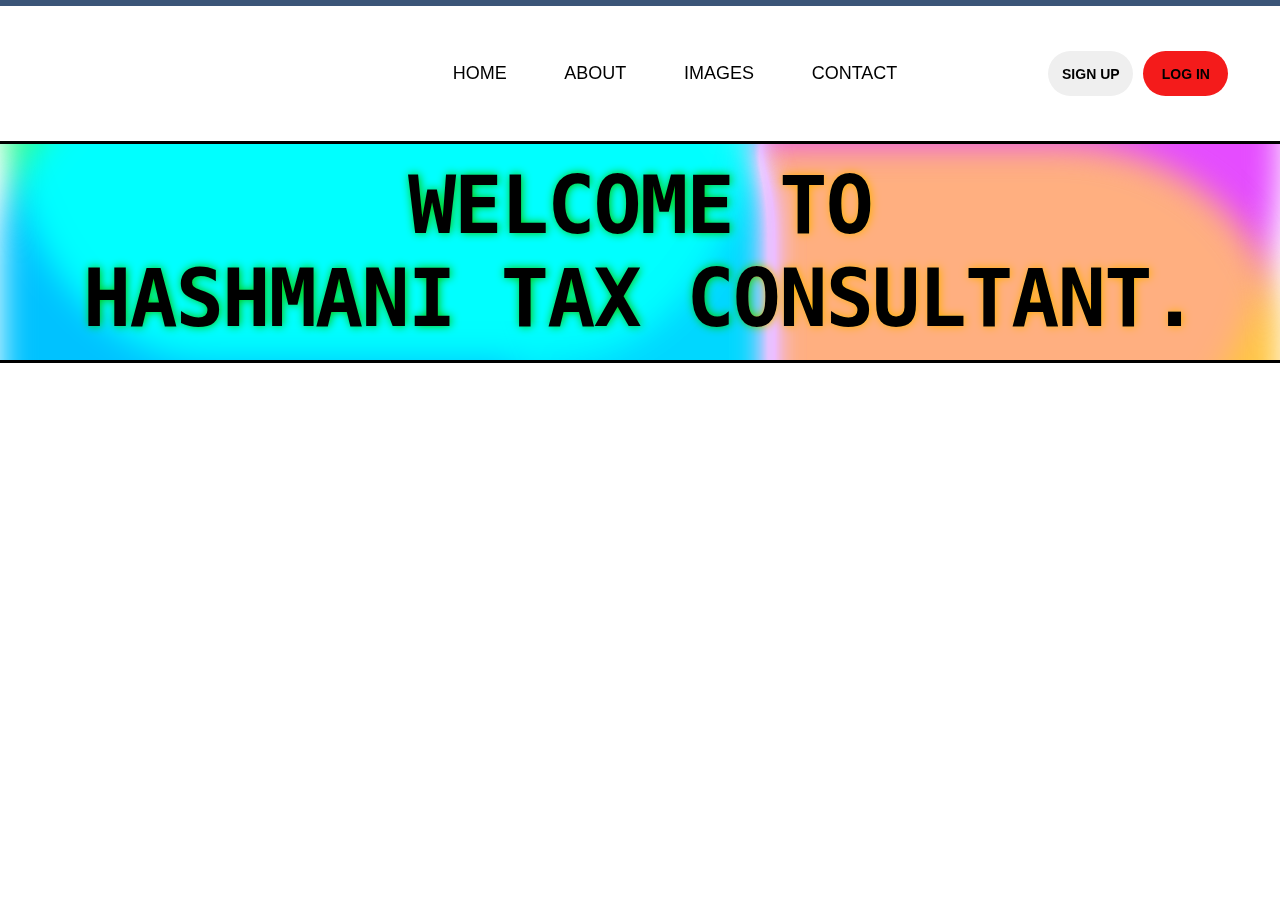
<file: Hashmani Tax Consultant/index.html>
<!DOCTYPE html>
<html lang="en">

<head>
    <meta charset="UTF-8">
    <meta name="viewport" content="width=device-width, initial-scale=1.0">
    <link rel="icon" href="images/logo/htc.png" type="image/png">
    <title>HASHMANI TAX CONSULTANT</title>
    <link rel="stylesheet" href="css/style.css">
    <link rel="stylesheet" href="css/responsive.css">
</head>

<body>
    <!-- Section 1 Navbar-->

    <!-- Start -->
    <div id="navbar">
        <div class="nav-bg">
            <div class="logo">
                <!-- <img src="images/logo/logo.png" alt="logo"> -->
            </div>
            <div class="links">
                <ul>
                    <li><a href="/home">HOME</a></li>
                    <li><a href="files/about.html">ABOUT</a></li>
                    <li><a href="files/images.html">IMAGES</a></li>
                    <li><a href="files/contact.html">CONTACT</a></li>
                </ul>
            </div>
            <div class="btns">
                <button type="submit" class="bnt-1">SIGN UP</button>
                <button type="submit" class="btn-2">LOG IN</button>
            </div>
        </div>
    </div>
    <!-- End -->

    <!-- Section 2 Middle -->

    <!-- Start -->
    <div id="middle">
        <div class="heading">
            <h1 class="title">WELCOME TO <br />HASHMANI TAX CONSULTANT.
                <div class="aurora">
                    <div class="aurora__item"></div>
                    <div class="aurora__item"></div>
                    <div class="aurora__item"></div>
                    <div class="aurora__item"></div>
                </div>
            </h1>
        </div>
    </div>
    <!-- End -->
</body>

</html>
</file>
<file: Hashmani Tax Consultant/css/style.css>
@import url("https://fonts.googleapis.com/css2?family=Inter:wght@400;800&display=swap");

:root {
    --bg: #000000;
    --clr-1: #00c2ff;
    --clr-2: #33ff8c;
    --clr-3: #ffc640;
    --clr-4: #e54cff;
    --blur: 1rem;
    --fs: clamp(3rem, 8vw, 7rem);
    --ls: clamp(-1.75px, -0.25vw, -3.5px);
}

body {
    padding: 0;
    margin: 0;
    background-image: url(https://i.sstatic.net/gpYhu.png);
    background-repeat: no-repeat;
    background-size: cover;
    border-top: 6px solid #3b5578;
}

#navbar {
    width: 100%;
    display: flex;
}

.nav-bg {
    width: 100%;
    height: 15vh;
    border-bottom: 3px solid #000000;
    display: flex;
    justify-content: space-around;
    align-items: center;
}

.logo {
    width: 200px;
    height: 10vh;
    padding: 15px;
}

.links {
    width: 600px;
    display: flex;
    align-items: center;
}

.links ul {
    width: 600px;
    display: flex;
    justify-content: space-evenly;
    align-items: center;
    list-style-type: none;
    font-size: 18px;
    font-family: sans-serif;
    font-weight: 400;
}

.links a {
    text-decoration: none;
    color: #000000;
}

.links a:hover {
    text-decoration: underline;
}

.btns {
    width: 200px;
    display: flex;
    align-items: center;
    justify-content: space-evenly;
}

.btns button {
    width: 85px;
    height: 5vh;
    border: none;
    border-radius: 50px;
    font-family: sans-serif;
    font-size: 14px;
    font-weight: bold;
}

.btns .btn-1 {
    background-color: #a29494;
}

.btns .btn-2 {
    background-color: #f41b1b;
}

.btns button:hover {
    cursor: pointer;
    font-size: 15px;
}

#middle {
    border-bottom: 3px solid #000000;
}

.heading {
    text-align: center;
}

.title {
    font-weight: 800;
    font-size: 5rem;
    font-family: monospace;
    text-shadow: #fc0 1px 0 10px;
    letter-spacing: var(--ls);
    position: relative;
    overflow: hidden;
    margin: 0;
    padding: 15px;
}

.aurora {
    position: absolute;
    top: 0;
    left: 0;
    width: 100%;
    height: 100%;
    z-index: 2;
    mix-blend-mode: darken;
    pointer-events: none;
}

.aurora__item {
    overflow: hidden;
    position: absolute;
    width: 60vw;
    height: 60vw;
    background-color: var(--clr-1);
    border-radius: 37% 29% 27% 27% / 28% 25% 41% 37%;
    filter: blur(var(--blur));
    mix-blend-mode: overlay;
}

.aurora__item:nth-of-type(1) {
    top: -50%;
    animation: aurora-border 6s ease-in-out infinite,
        aurora-1 12s ease-in-out infinite alternate;
}

.aurora__item:nth-of-type(2) {
    background-color: var(--clr-3);
    right: 0;
    top: 0;
    animation: aurora-border 6s ease-in-out infinite,
        aurora-2 12s ease-in-out infinite alternate;
}

.aurora__item:nth-of-type(3) {
    background-color: var(--clr-2);
    left: 0;
    bottom: 0;
    animation: aurora-border 6s ease-in-out infinite,
        aurora-3 8s ease-in-out infinite alternate;
}

.aurora__item:nth-of-type(4) {
    background-color: var(--clr-4);
    right: 0;
    bottom: -50%;
    animation: aurora-border 6s ease-in-out infinite,
        aurora-4 24s ease-in-out infinite alternate;
}

@keyframes aurora-1 {
    0% {
        top: 0;
        right: 0;
    }

    50% {
        top: 100%;
        right: 75%;
    }

    75% {
        top: 100%;
        right: 25%;
    }

    100% {
        top: 0;
        right: 0;
    }
}

@keyframes aurora-2 {
    0% {
        top: -50%;
        left: 0%;
    }

    60% {
        top: 100%;
        left: 75%;
    }

    85% {
        top: 100%;
        left: 25%;
    }

    100% {
        top: -50%;
        left: 0%;
    }
}

@keyframes aurora-3 {
    0% {
        bottom: 0;
        left: 0;
    }

    40% {
        bottom: 100%;
        left: 75%;
    }

    65% {
        bottom: 40%;
        left: 50%;
    }

    100% {
        bottom: 0;
        left: 0;
    }
}

@keyframes aurora-4 {
    0% {
        bottom: -50%;
        right: 0;
    }

    50% {
        bottom: 0%;
        right: 40%;
    }

    90% {
        bottom: 50%;
        right: 25%;
    }

    100% {
        bottom: -50%;
        right: 0;
    }
}

@keyframes aurora-border {
    0% {
        border-radius: 37% 29% 27% 27% / 28% 25% 41% 37%;
    }

    25% {
        border-radius: 47% 29% 39% 49% / 61% 19% 66% 26%;
    }

    50% {
        border-radius: 57% 23% 47% 72% / 63% 17% 66% 33%;
    }

    75% {
        border-radius: 28% 49% 29% 100% / 93% 20% 64% 25%;
    }

    100% {
        border-radius: 37% 29% 27% 27% / 28% 25% 41% 37%;
    }
}
</file>
<file: Hashmani Tax Consultant/css/responsive.css>
@media only screen and (max-width: 600px) {}
</file>
